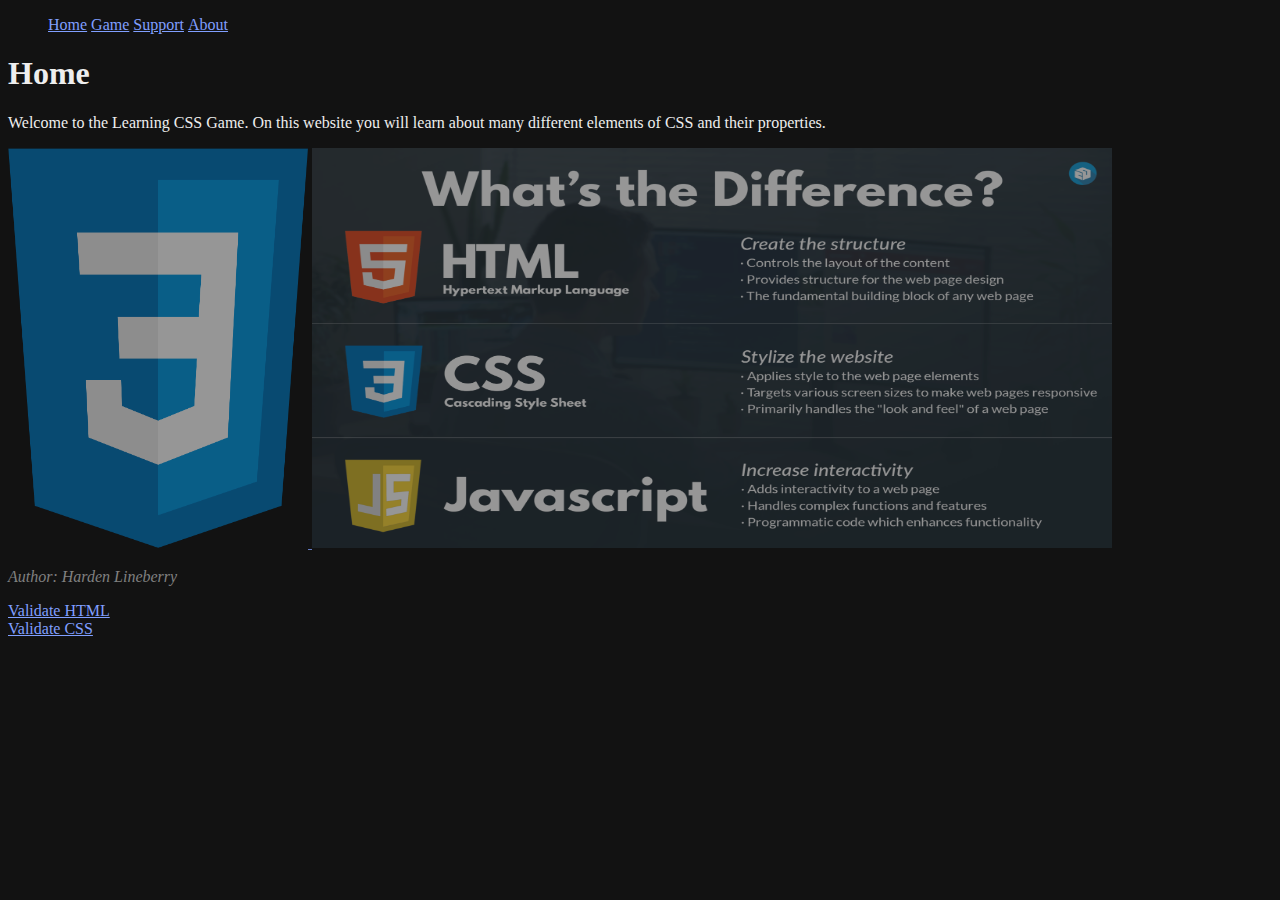
<file: index.html>
<!DOCTYPE html>
<html lang="en">

<head>
    <title>Learning CSS Game</title>
    <link href="styles.css" rel="stylesheet">
</head>

<body>
    <div id="navigation">
        <ul>
            <li class="navbar"><a href="index.html">Home</a></li>
            <li class="navbar"><a href="game.html">Game</a></li>
            <li class="navbar"><a href="support.html">Support</a></li>
            <li class="navbar"><a href="about.html">About</a></li>
        </ul>
    </div>
    <main>
        <div class="header">
            <h1>Home</h1>
            <p>Welcome to the Learning CSS Game. On this website you will learn about many different elements of CSS and
                their properties.</p>
        </div>
        <div class="image">
            <a href="https://en.wikipedia.org/wiki/CSS" target="_blank">
                <img class="image" src=CSS.png alt="CSS" width="300" height="400">
            </a>
            <a href="https://www.w3.org/standards/webdesign/htmlcss.html" target="_blank">
                <img class="image" src=infographic.png alt="CSS" width="800" height="400">
            </a>
        </div>
    </main>
    <footer>
        <p id="author">Author: Harden Lineberry</p>
    </footer>
    <footer>
        <a href="https://validator.w3.org/check?uri=referer" referrerpolicy="unsafe-url"> Validate HTML </a> <br>

        <a href="https://jigsaw.w3.org/css-validator/check/referer" referrerpolicy="unsafe-url"> Validate CSS </a>
    </footer>
</body>

</html>
</file>
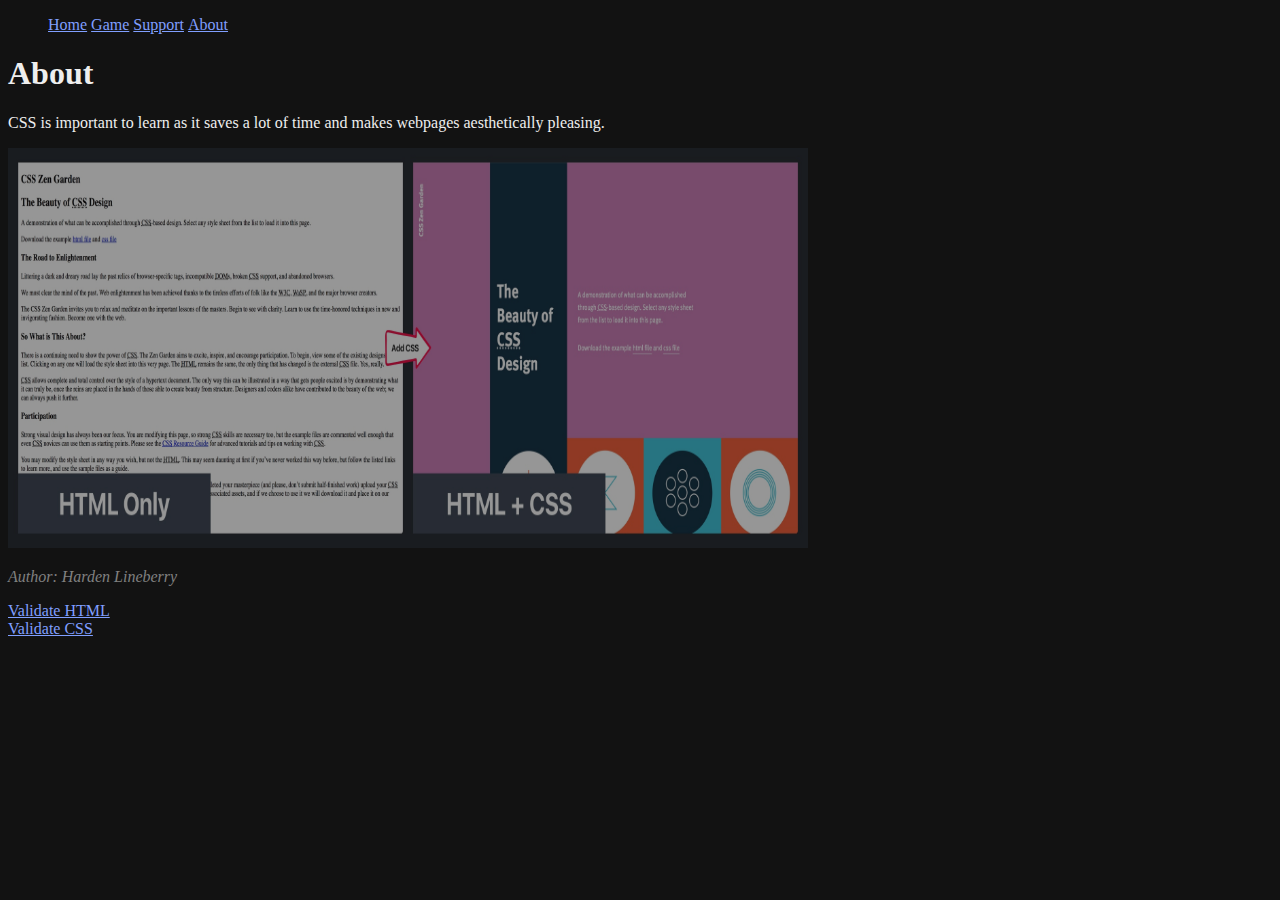
<file: about.html>
<!DOCTYPE html>
<html lang="en">

<head>
    <title>Learning CSS Game</title>
    <link href="styles.css" rel="stylesheet">
</head>

<body>
    <div id="navigation">
        <ul>
            <li class="navbar"><a href="index.html">Home</a></li>
            <li class="navbar"><a href="game.html">Game</a></li>
            <li class="navbar"><a href="support.html">Support</a></li>
            <li class="navbar"><a href="about.html">About</a></li>
        </ul>
    </div>
    <main>
        <div class="header">
            <h1>About</h1>
            <p>CSS is important to learn as it saves a lot of time and makes webpages aesthetically pleasing.</p>
        </div>
        <div class="image">
            <a href="https://www.w3schools.com/css/default.asp" target="_blank">
                <img class="image" src=CSS_example.jpg alt="CSS Example" width="800" height="400">
            </a>
        </div>
    </main>
    <footer>
        <p id="author">Author: Harden Lineberry</p>
    </footer>
    <footer>
        <a href="https://validator.w3.org/check?uri=referer" referrerpolicy="unsafe-url"> Validate HTML </a> <br>

        <a href="https://jigsaw.w3.org/css-validator/check/referer" referrerpolicy="unsafe-url"> Validate CSS </a>
    </footer>
</body>

</html>
</file>
<file: styles.css>
.navbar {
    display: inline;
}

#author {
    font-style: italic;
    color: grey;
}

.image {
    opacity: .75;
}

.image:hover{
    opacity: 1;
}

body {
    color: #eee;
    background: #121212;
}

a {
    color: #809fff;
}

#message {
    width: 10%;
    padding-bottom: 2%;
}
</file>
